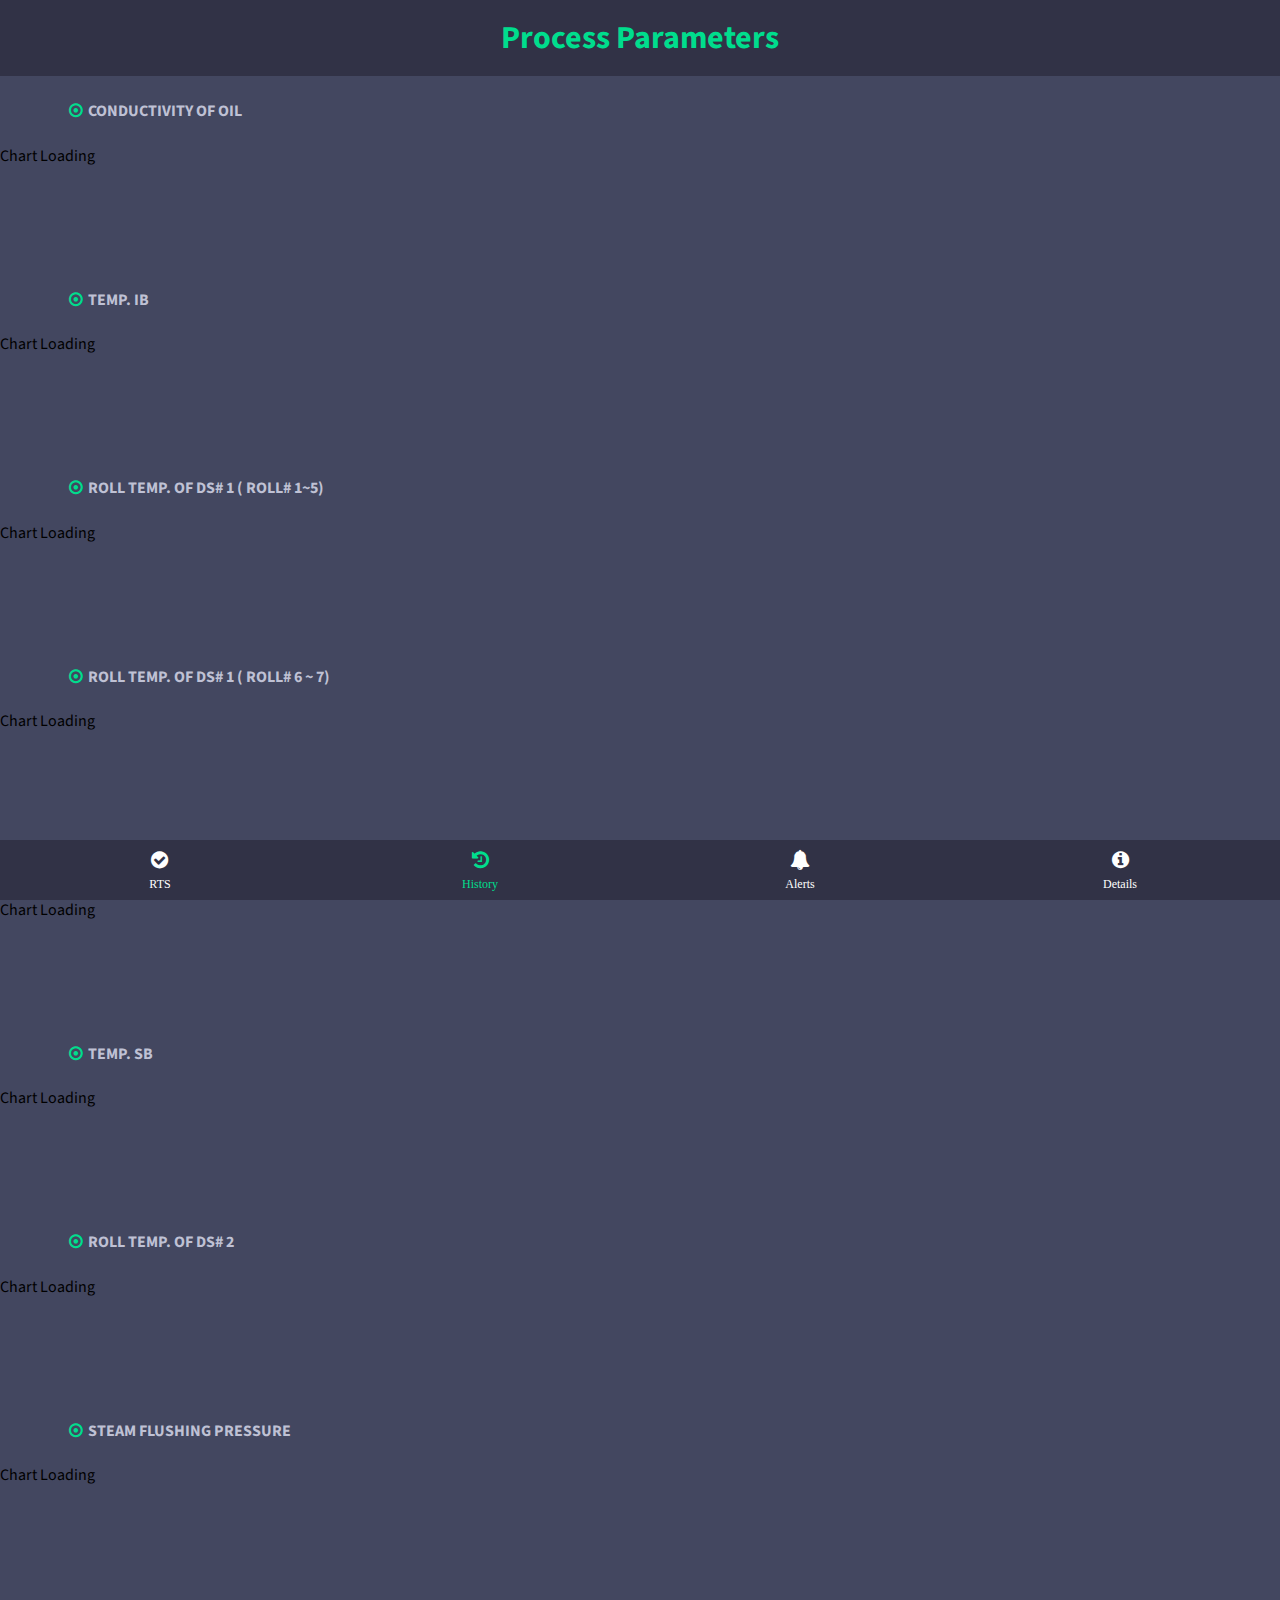
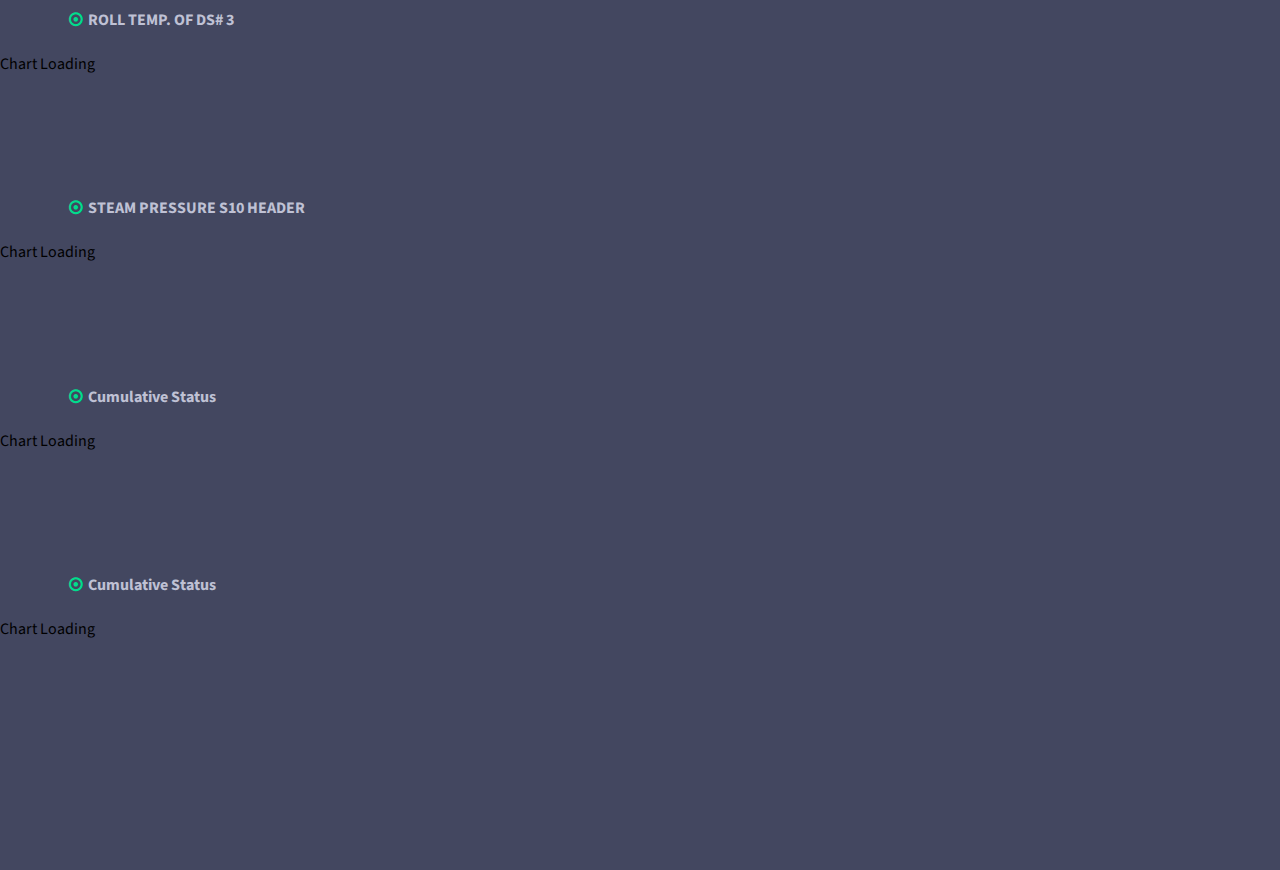
<file: hprocessparam.html>
<html>
<head>
<meta name="viewport" content="width=device-width, initial-scale=1.0">
<link rel="stylesheet" type="text/css" href="style2.css">
<link rel="stylesheet" type="text/css" href="https://maxcdn.bootstrapcdn.com/font-awesome/4.7.0/css/font-awesome.min.css">
<link href="https://fonts.googleapis.com/css?family=Source+Sans+Pro" rel="stylesheet">
<script type="text/javascript" src="http://static.fusioncharts.com/code/latest/fusioncharts.js"></script>
<script type="text/javascript" src="http://static.fusioncharts.com/code/latest/themes/fusioncharts.theme.fint.js?cacheBust=56"></script>
<script type="text/javascript">
  FusionCharts.ready(function(){
  	var c1 = "#000000";
    var fusioncharts = new FusionCharts({
    	"width": "100%",
        "height": "100%",
        containerBackgroundOpacity :'0',
    type: 'column2d',
    renderAt: 'chart-container',
    dataFormat: 'jsonurl',
    dataSource: 'test.json'
});
    fusioncharts.render();
});
   FusionCharts.ready(function(){
  	var c1 = "#000000";
    var fusioncharts = new FusionCharts({
    	"bgColor" : "#434760",
    	"width": "100%",
        "height": "100%",
        containerBackgroundOpacity :'0',

    type: 'column2d',
    renderAt: 'chart-container1',
    dataFormat: 'jsonurl',
    dataSource: 'test.json'
});
    fusioncharts.render();
});
   FusionCharts.ready(function(){
  	var c1 = "#000000";
    var fusioncharts = new FusionCharts({
    	"bgColor" : "#434760",
    	"width": "100%",
        "height": "100%",
        containerBackgroundOpacity :'0',

    type: 'column2d',
    renderAt: 'chart-container2',
    dataFormat: 'jsonurl',
    dataSource: 'test.json'
});
    fusioncharts.render();
});
   FusionCharts.ready(function(){
  	var c1 = "#000000";
    var fusioncharts = new FusionCharts({
    	"bgColor" : "#434760",
    	"width": "100%",
        "height": "100%",
        containerBackgroundOpacity :'0',

    type: 'column2d',
    renderAt: 'chart-container3',
    dataFormat: 'jsonurl',
    dataSource: 'test.json'
});
    fusioncharts.render();
});
   FusionCharts.ready(function(){
  	var c1 = "#000000";
    var fusioncharts = new FusionCharts({
    	"bgColor" : "#434760",
    	"width": "100%",
        "height": "100%",
        containerBackgroundOpacity :'0',

    type: 'column2d',
    renderAt: 'chart-container4',
    dataFormat: 'jsonurl',
    dataSource: 'test.json'
});
    fusioncharts.render();
});
   FusionCharts.ready(function(){
  	var c1 = "#000000";
    var fusioncharts = new FusionCharts({
    	"bgColor" : "#434760",
    	"width": "100%",
        "height": "100%",
        containerBackgroundOpacity :'0',

    type: 'column2d',
    renderAt: 'chart-container5',
    dataFormat: 'jsonurl',
    dataSource: 'test.json'
});
    fusioncharts.render();
});
   FusionCharts.ready(function(){
  	var c1 = "#000000";
    var fusioncharts = new FusionCharts({
    	"bgColor" : "#434760",
    	"width": "100%",
        "height": "100%",
        containerBackgroundOpacity :'0',

    type: 'column2d',
    renderAt: 'chart-container6',
    dataFormat: 'jsonurl',
    dataSource: 'test.json'
});
    fusioncharts.render();
});
   FusionCharts.ready(function(){
  	var c1 = "#000000";
    var fusioncharts = new FusionCharts({
    	"bgColor" : "#434760",
    	"width": "100%",
        "height": "100%",
        containerBackgroundOpacity :'0',

    type: 'column2d',
    renderAt: 'chart-container7',
    dataFormat: 'jsonurl',
    dataSource: 'test.json'
});
    fusioncharts.render();
});
   FusionCharts.ready(function(){
  	var c1 = "#000000";
    var fusioncharts = new FusionCharts({
    	"bgColor" : "#434760",
    	"width": "100%",
        "height": "100%",
        containerBackgroundOpacity :'0',

    type: 'column2d',
    renderAt: 'chart-container8',
    dataFormat: 'jsonurl',
    dataSource: 'test.json'
});
    fusioncharts.render();
});
   FusionCharts.ready(function(){
  	var c1 = "#000000";
    var fusioncharts = new FusionCharts({
    	"bgColor" : "#434760",
    	"width": "100%",
        "height": "100%",
        containerBackgroundOpacity :'0',

    type: 'column2d',
    renderAt: 'chart-container9',
    dataFormat: 'jsonurl',
    dataSource: 'test.json'
});
    fusioncharts.render();
});
   FusionCharts.ready(function(){
  	var c1 = "#000000";
    var fusioncharts = new FusionCharts({
    	"bgColor" : "#434760",
    	"width": "100%",
        "height": "100%",
        containerBackgroundOpacity :'0',

    type: 'column2d',
    renderAt: 'chart-container10',
    dataFormat: 'jsonurl',
    dataSource: 'test.json'
});
    fusioncharts.render();
});
   FusionCharts.ready(function(){
  	var c1 = "#000000";
    var fusioncharts = new FusionCharts({
    	"bgColor" : "#434760",
    	"width": "100%",
        "height": "100%",
        containerBackgroundOpacity :'0',

    type: 'column2d',
    renderAt: 'chart-container11',
    dataFormat: 'jsonurl',
    dataSource: 'test.json'
});
    fusioncharts.render();
});
</script>
</head>
<body>
	<div class="line-num">
	<h1>Process Parameters</h1>
</div>
<div class="g-head">
<h4><i class="fa fa-dot-circle-o" aria-hidden="true"></i>CONDUCTIVITY OF OIL</h4>
</div>
<div id="chart-container" style="width: 100%; height: 120px;">Chart Loading</div>

<div class="g-head">
<h4><i class="fa fa-dot-circle-o" aria-hidden="true"></i>TEMP. IB</h4>
</div>
<div id="chart-container1" style="width: 100%; height: 120px;">Chart Loading</div>

<div class="g-head">
<h4><i class="fa fa-dot-circle-o" aria-hidden="true"></i>ROLL TEMP. OF DS# 1 ( ROLL# 1~5)</h4>
</div>
<div id="chart-container2" style="width: 100%; height: 120px;">Chart Loading</div>

<div class="g-head">
<h4><i class="fa fa-dot-circle-o" aria-hidden="true"></i>ROLL TEMP. OF DS# 1 ( ROLL# 6 ~ 7)</h4>
</div>
<div id="chart-container3" style="width: 100%; height: 120px;">Chart Loading</div>

<div class="g-head">
<h4><i class="fa fa-dot-circle-o" aria-hidden="true"></i>CONDUCTIVITY OF OIL</h4>
</div>
<div id="chart-container4" style="width: 100%; height: 120px;">Chart Loading</div>

<div class="g-head">
<h4><i class="fa fa-dot-circle-o" aria-hidden="true"></i>TEMP. SB</h4>
</div>
<div id="chart-container5" style="width: 100%; height: 120px;">Chart Loading</div>

<div class="g-head">
<h4><i class="fa fa-dot-circle-o" aria-hidden="true"></i>ROLL TEMP. OF DS# 2</h4>
</div>
<div id="chart-container6" style="width: 100%; height: 120px;">Chart Loading</div>

<div class="g-head">
<h4><i class="fa fa-dot-circle-o" aria-hidden="true"></i>STEAM FLUSHING PRESSURE</h4>
</div>
<div id="chart-container7" style="width: 100%; height: 120px;">Chart Loading</div>

<div class="g-head">
<h4><i class="fa fa-dot-circle-o" aria-hidden="true"></i>ROLL TEMP. OF DS# 3</h4>
</div>
<div id="chart-container8" style="width: 100%; height: 120px;">Chart Loading</div>

<div class="g-head">
<h4><i class="fa fa-dot-circle-o" aria-hidden="true"></i>STEAM PRESSURE S10 HEADER</h4>
</div>
<div id="chart-container9" style="width: 100%; height: 120px;">Chart Loading</div>

<div class="g-head">
<h4><i class="fa fa-dot-circle-o" aria-hidden="true"></i>Cumulative Status</h4>
</div>
<div id="chart-container10" style="width: 100%; height: 120px;">Chart Loading</div>

<div class="g-head">
<h4><i class="fa fa-dot-circle-o" aria-hidden="true"></i>Cumulative Status</h4>
</div>
<div id="chart-container11" style="width: 100%; height: 120px;">Chart Loading</div><br><br><br><br><br><br>



    <div class="icon-bar" style="position: fixed;">
  <a  href="index.html"><i class="fa fa-check-circle" aria-hidden="true"><p>RTS</p></i></a> 
  <a class="active" href="history.html"><i class="fa fa-history" aria-hidden="true"><p>History</p></i></a> 
  <a href="alerts.html"><i class="fa fa-bell" aria-hidden="true"><p>Alerts</p></i></a> 
  <a href="details.html"><i class="fa fa-info-circle" aria-hidden="true"><p>Details</p></i></a>
</div>
</body>
</html>
</file>
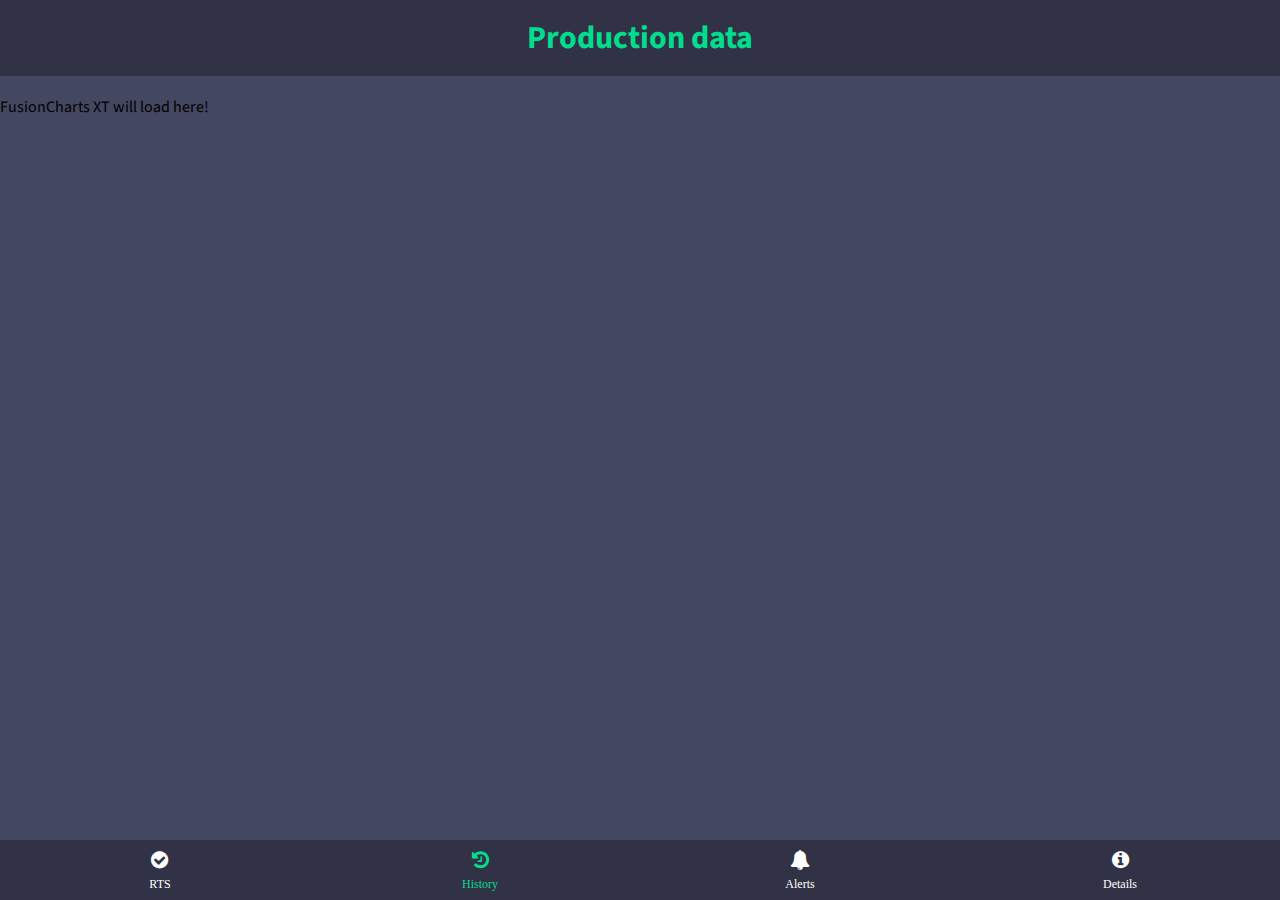
<file: hprod-data.html>
<html>
<head>
<meta name="viewport" content="width=device-width, initial-scale=1.0">
<link rel="stylesheet" type="text/css" href="style2.css">
<link rel="stylesheet" type="text/css" href="https://maxcdn.bootstrapcdn.com/font-awesome/4.7.0/css/font-awesome.min.css">
<link href="https://fonts.googleapis.com/css?family=Source+Sans+Pro" rel="stylesheet">
<script type="text/javascript" src="http://static.fusioncharts.com/code/latest/fusioncharts.js"></script>
<script type="text/javascript" src="http://static.fusioncharts.com/code/latest/themes/fusioncharts.theme.fint.js?cacheBust=56"></script>
<script type="text/javascript">
  FusionCharts.ready(function(){
    var fusioncharts = new FusionCharts({
    type: 'mscolumn2d',
    renderAt: 'chart-container',
    "width": "100%",
    "height": "100%",
    containerBackgroundOpacity :'0',
    dataFormat: 'json',
    dataSource: {
        "chart": {
            "plotFillAlpha": "80",
            "containerBackgroundOpacity" : 0,
            "canvasBgColor" : "#434760",
            "bgColor": "#434760",
            "paletteColors": "#0075c2,#1aaf5d",
            "hoverColor" : "#000",
            "baseFontColor": "#8a8a8a",
            "baseFont": "Helvetica Neue,Arial",
            "showBorder": "0",
            "showShadow": "0",
            "canvasBorderAlpha": "0",
            "divlineAlpha": "100",
            "divlineColor": "#999999",
            "divlineThickness": "0",
            "divLineIsDashed": "1",
            "divLineDashLen": "1",
            "divLineGapLen": "1",
            "usePlotGradientColor": "0",
            "showplotborder": "0",
            "valueFontColor": "#ffffff",
            "placeValuesInside": "1",
            "showHoverEffect": "1",
            "rotateValues": "1",
            "showXAxisLine": "1",
            "xAxisLineThickness": "1",
            "xAxisLineColor": "#999999",
            "showAlternateHGridColor": "0",
            "legendBgAlpha": "0",
            "legendBorderAlpha": "0",
            "legendShadow": "0",
            "valueFontSize" : "14",
            "legendItemFontSize": "12",
            "legendItemFontColor": "#ffffff"
        },
        "categories": [{
            "category": [{
                "label": "Net Weight"
            }, {
                "label": "Gross Weight"
            }, {
                "label": "Tare Weight"
            }, {
                "label": "Quantity"
            }]
        }],
        "dataset": [{
            "seriesname": "Yesterday",
            "data": [{
                "value": "640"
            }, {
                "value": "620"
            }, {
                "value": "145"
            }, {
                "value": "750"
            }]
        }, {
            "seriesname": "Today",
            "data": [{
                "value": "660"
            }, {
                "value": "680"
            }, {
                "value": "176"
            }, {
                "value": "890"
            }]
        }]
    }
}
);
    fusioncharts.render();
});
</script>
</head>
<body>
<div class="line-num">
	<h1>Production data</h1>
</div>
  <div id="chart-container" style="width: 100%; height: 320px;">FusionCharts XT will load here!</div>
  <div class="icon-bar" style="position: fixed;">
  <a href="index.html"><i class="fa fa-check-circle" aria-hidden="true"><p>RTS</p></i></a> 
  <a class="active" href="history.html"><i class="fa fa-history" aria-hidden="true"><p>History</p></i></a> 
  <a href="alerts.html"><i class="fa fa-bell" aria-hidden="true"><p>Alerts</p></i></a> 
  <a href="details.html"><i class="fa fa-info-circle" aria-hidden="true"><p>Details</p></i></a>
</div>
</body>
</html>
</file>
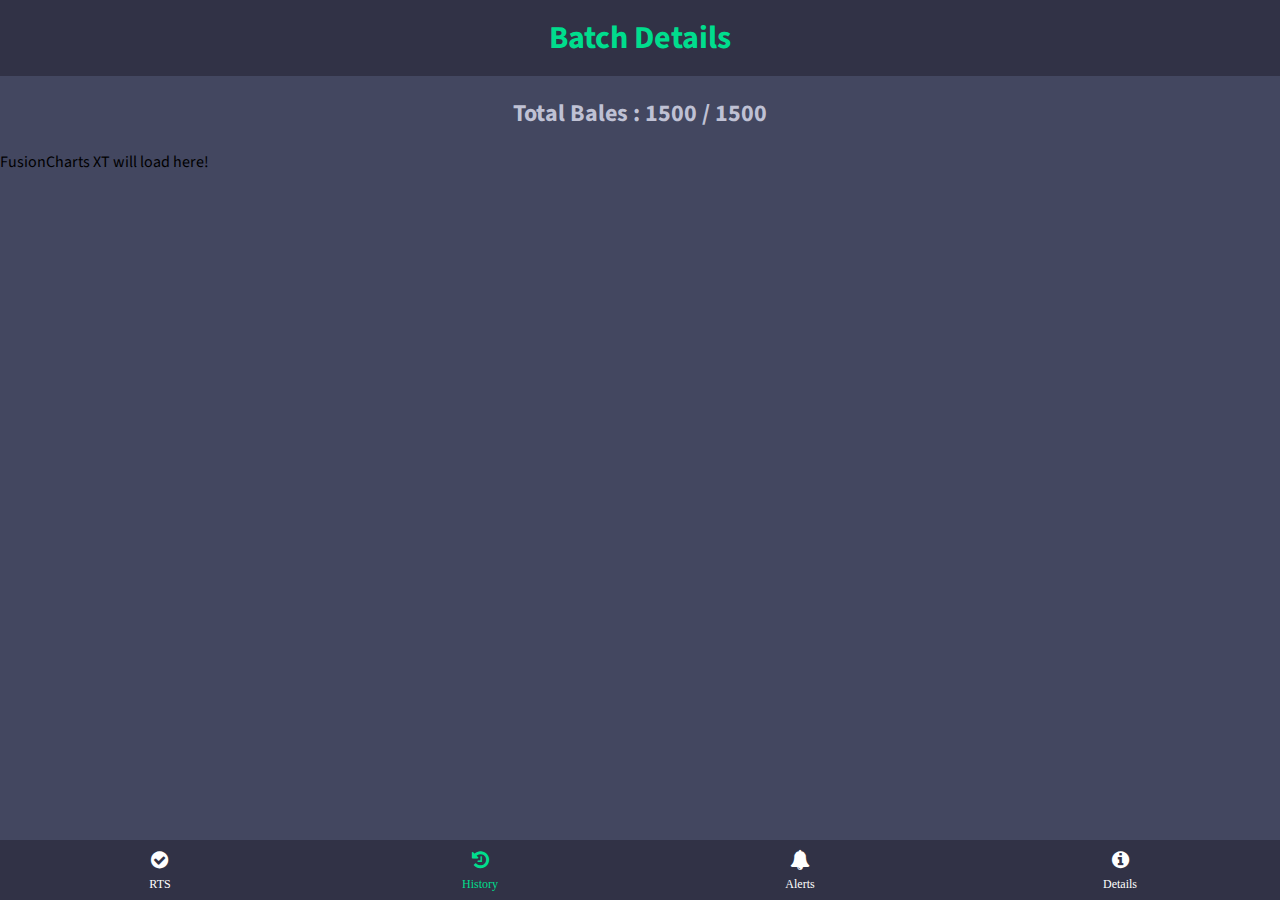
<file: hviewbatch.html>
<html>
<head>
<meta name="viewport" content="width=device-width, initial-scale=1.0">
<link rel="stylesheet" type="text/css" href="style2.css">
<link rel="stylesheet" type="text/css" href="https://maxcdn.bootstrapcdn.com/font-awesome/4.7.0/css/font-awesome.min.css">
<link href="https://fonts.googleapis.com/css?family=Source+Sans+Pro" rel="stylesheet">
<script type="text/javascript" src="http://static.fusioncharts.com/code/latest/fusioncharts.js"></script>
<script type="text/javascript" src="http://static.fusioncharts.com/code/latest/themes/fusioncharts.theme.fint.js?cacheBust=56"></script>
<script type="text/javascript">
  FusionCharts.ready(function(){
    var fusioncharts = new FusionCharts({
    "width": "100%",
    "height": "100%",
    containerBackgroundOpacity :'0',
    type: 'doughnut2d',
    renderAt: 'chart-container',

    dataFormat: 'json',
    dataSource: {
        "chart": {
        	"valueFontSize" : 12,
        	"containerBackgroundOpacity" : 0,
            "baseFontColor" : "#fff",
            "valueFontBold" : 1,
            "bgColor": "#434760",
            "showCanvasBorder" : 0,
            "canvasBgColor" : "#434760",
            "startingAngle": "310",
            "decimals": "5",
            "useDataPlotColorForLabels": "1",
            "theme": "fint"
        },
        "data": [{
            "label": "Grade A",
            "value": "1200"
        }, {
            "label": "Grade B",
            "value": "225"
        }, {
            "label": "Grade C",
            "value": "75"
        }]
    }
}
);
        fusioncharts.render();
});
</script>
</head>
<body>
<div class="line-num">
	<h1>Batch Details</h1>
</div>
<h2 style="text-align: center; color: #bfc1d4;">Total Bales : 1500 / 1500</h2>
  <div id="chart-container" style="width: 100%; height: 280px;">FusionCharts XT will load here!</div>
  <div class="icon-bar" style="position: fixed;">
  <a  href="index.html"><i class="fa fa-check-circle" aria-hidden="true"><p>RTS</p></i></a> 
  <a class="active" href="history.html"><i class="fa fa-history" aria-hidden="true"><p>History</p></i></a> 
  <a href="alerts.html"><i class="fa fa-bell" aria-hidden="true"><p>Alerts</p></i></a> 
  <a href="details.html"><i class="fa fa-info-circle" aria-hidden="true"><p>Details</p></i></a>
</div>
</body>
</html>
</file>
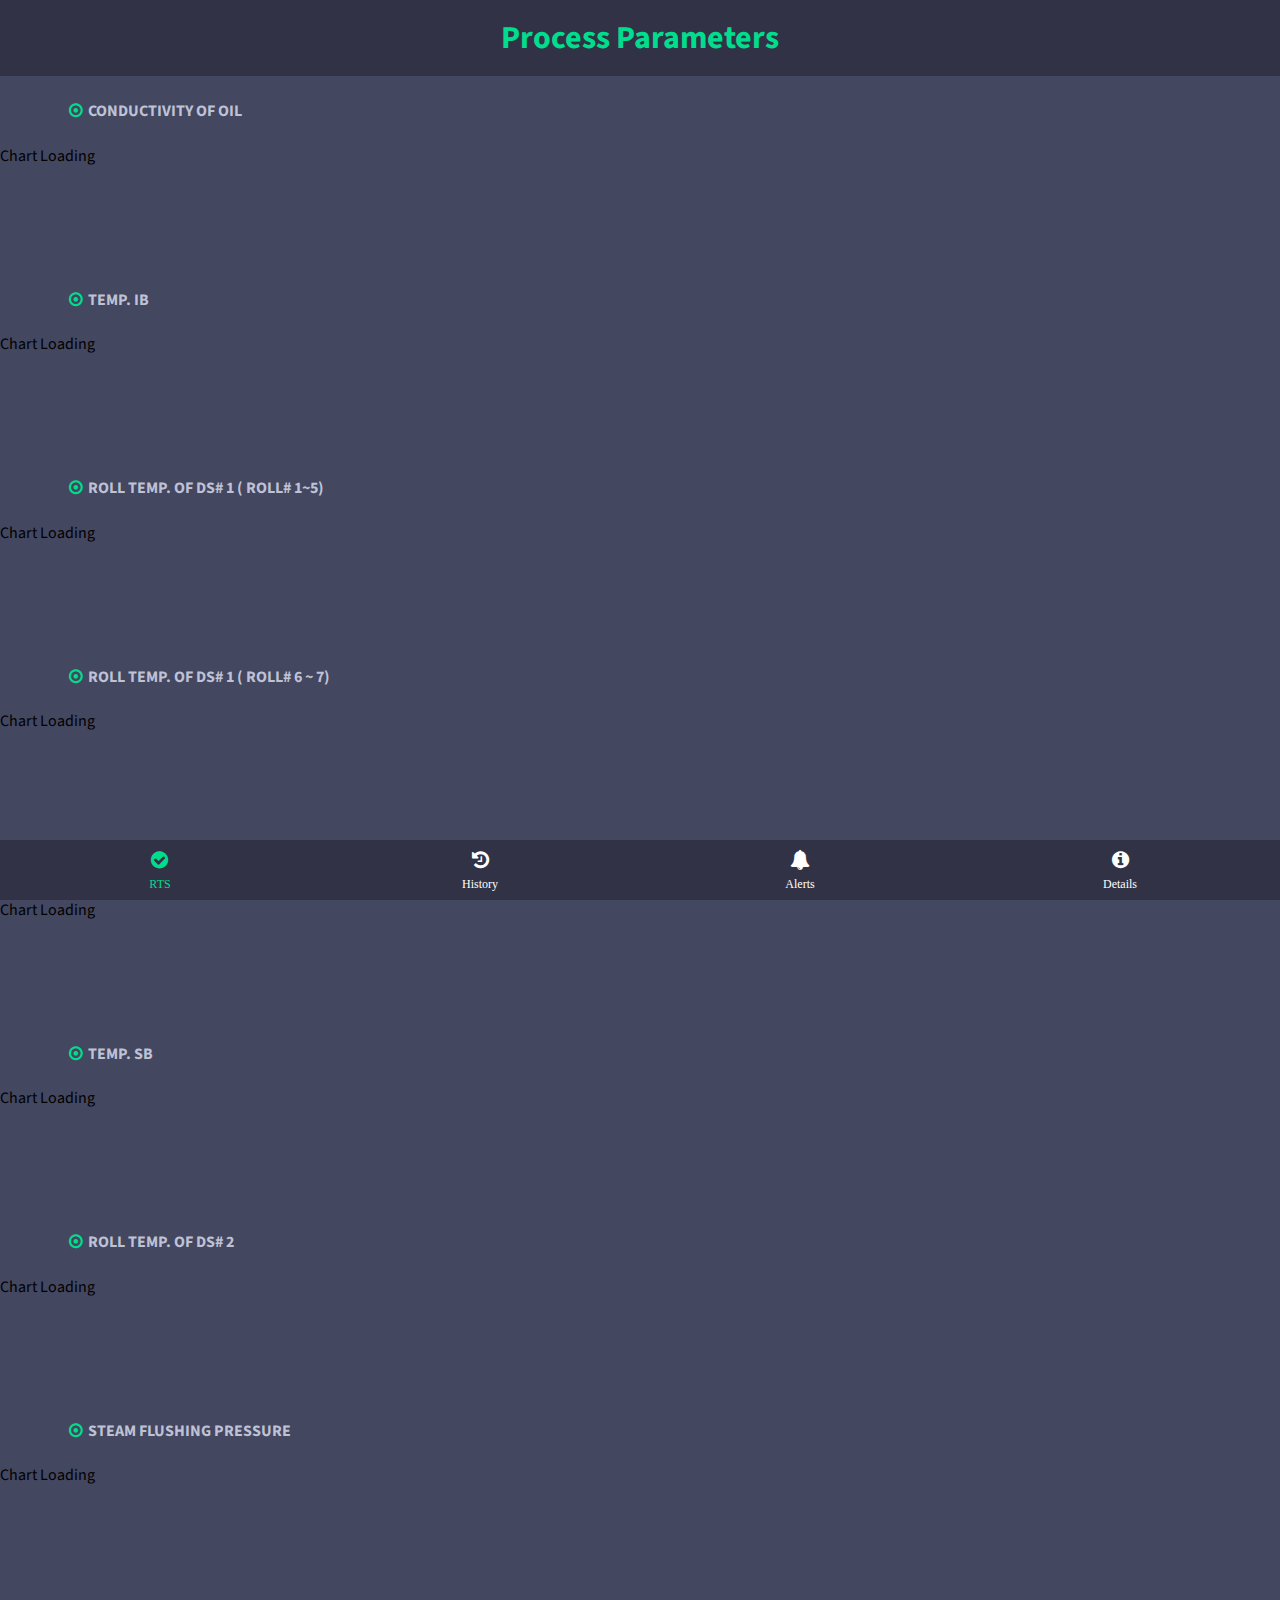
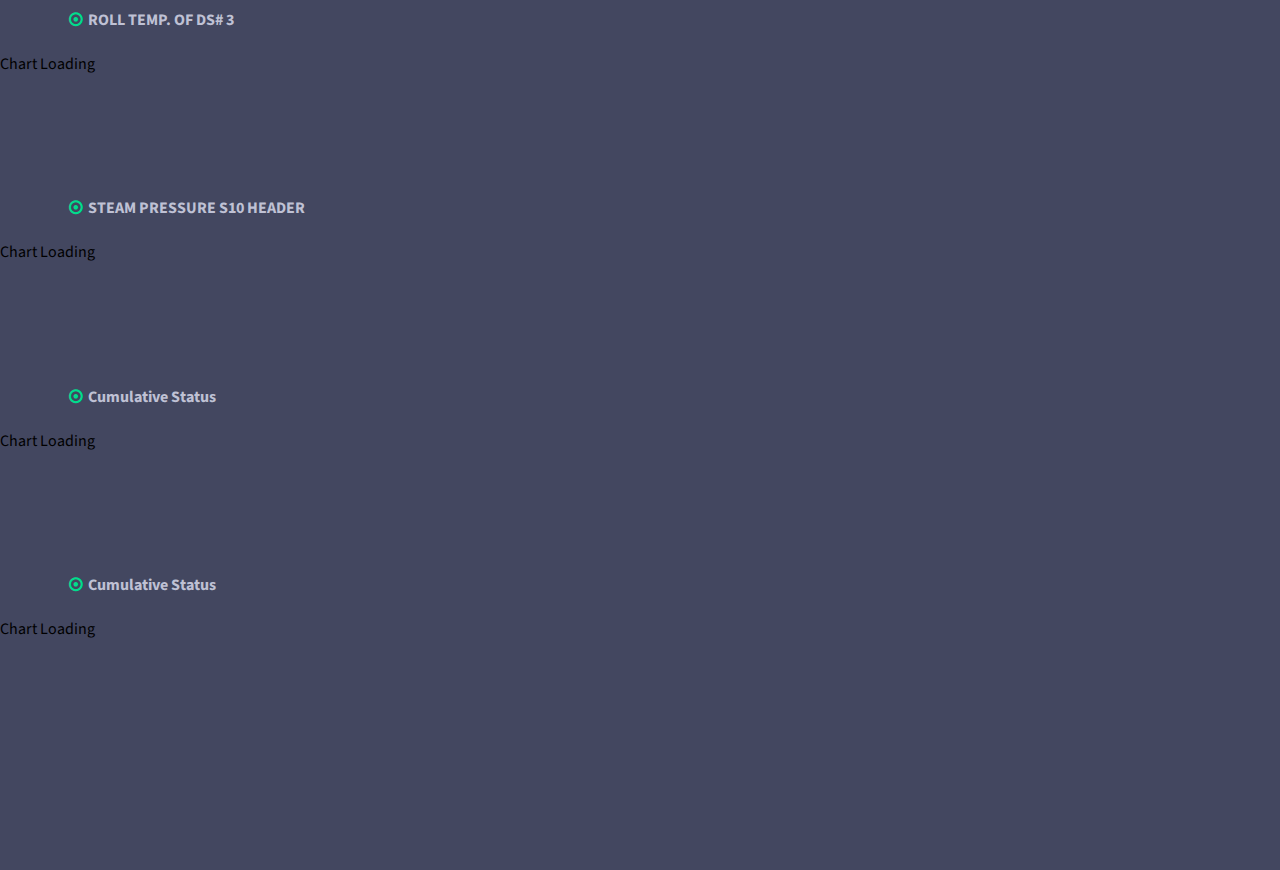
<file: processparam.html>
<html>
<head>
<meta name="viewport" content="width=device-width, initial-scale=1.0">
<link rel="stylesheet" type="text/css" href="style2.css">
<link rel="stylesheet" type="text/css" href="https://maxcdn.bootstrapcdn.com/font-awesome/4.7.0/css/font-awesome.min.css">
<link href="https://fonts.googleapis.com/css?family=Source+Sans+Pro" rel="stylesheet">
<script type="text/javascript" src="http://static.fusioncharts.com/code/latest/fusioncharts.js"></script>
<script type="text/javascript" src="http://static.fusioncharts.com/code/latest/themes/fusioncharts.theme.fint.js?cacheBust=56"></script>
<script type="text/javascript">
  FusionCharts.ready(function(){
  	var c1 = "#000000";
    var fusioncharts = new FusionCharts({
    	"width": "100%",
        "height": "100%",
        containerBackgroundOpacity :'0',
    type: 'column2d',
    renderAt: 'chart-container',
    dataFormat: 'jsonurl',
    dataSource: 'test.json'
});
    fusioncharts.render();
});
   FusionCharts.ready(function(){
  	var c1 = "#000000";
    var fusioncharts = new FusionCharts({
    	"bgColor" : "#434760",
    	"width": "100%",
        "height": "100%",
        containerBackgroundOpacity :'0',

    type: 'column2d',
    renderAt: 'chart-container1',
    dataFormat: 'jsonurl',
    dataSource: 'test.json'
});
    fusioncharts.render();
});
   FusionCharts.ready(function(){
  	var c1 = "#000000";
    var fusioncharts = new FusionCharts({
    	"bgColor" : "#434760",
    	"width": "100%",
        "height": "100%",
        containerBackgroundOpacity :'0',

    type: 'column2d',
    renderAt: 'chart-container2',
    dataFormat: 'jsonurl',
    dataSource: 'test.json'
});
    fusioncharts.render();
});
   FusionCharts.ready(function(){
  	var c1 = "#000000";
    var fusioncharts = new FusionCharts({
    	"bgColor" : "#434760",
    	"width": "100%",
        "height": "100%",
        containerBackgroundOpacity :'0',

    type: 'column2d',
    renderAt: 'chart-container3',
    dataFormat: 'jsonurl',
    dataSource: 'test.json'
});
    fusioncharts.render();
});
   FusionCharts.ready(function(){
  	var c1 = "#000000";
    var fusioncharts = new FusionCharts({
    	"bgColor" : "#434760",
    	"width": "100%",
        "height": "100%",
        containerBackgroundOpacity :'0',

    type: 'column2d',
    renderAt: 'chart-container4',
    dataFormat: 'jsonurl',
    dataSource: 'test.json'
});
    fusioncharts.render();
});
   FusionCharts.ready(function(){
  	var c1 = "#000000";
    var fusioncharts = new FusionCharts({
    	"bgColor" : "#434760",
    	"width": "100%",
        "height": "100%",
        containerBackgroundOpacity :'0',

    type: 'column2d',
    renderAt: 'chart-container5',
    dataFormat: 'jsonurl',
    dataSource: 'test.json'
});
    fusioncharts.render();
});
   FusionCharts.ready(function(){
  	var c1 = "#000000";
    var fusioncharts = new FusionCharts({
    	"bgColor" : "#434760",
    	"width": "100%",
        "height": "100%",
        containerBackgroundOpacity :'0',

    type: 'column2d',
    renderAt: 'chart-container6',
    dataFormat: 'jsonurl',
    dataSource: 'test.json'
});
    fusioncharts.render();
});
   FusionCharts.ready(function(){
  	var c1 = "#000000";
    var fusioncharts = new FusionCharts({
    	"bgColor" : "#434760",
    	"width": "100%",
        "height": "100%",
        containerBackgroundOpacity :'0',

    type: 'column2d',
    renderAt: 'chart-container7',
    dataFormat: 'jsonurl',
    dataSource: 'test.json'
});
    fusioncharts.render();
});
   FusionCharts.ready(function(){
  	var c1 = "#000000";
    var fusioncharts = new FusionCharts({
    	"bgColor" : "#434760",
    	"width": "100%",
        "height": "100%",
        containerBackgroundOpacity :'0',

    type: 'column2d',
    renderAt: 'chart-container8',
    dataFormat: 'jsonurl',
    dataSource: 'test.json'
});
    fusioncharts.render();
});
   FusionCharts.ready(function(){
  	var c1 = "#000000";
    var fusioncharts = new FusionCharts({
    	"bgColor" : "#434760",
    	"width": "100%",
        "height": "100%",
        containerBackgroundOpacity :'0',

    type: 'column2d',
    renderAt: 'chart-container9',
    dataFormat: 'jsonurl',
    dataSource: 'test.json'
});
    fusioncharts.render();
});
   FusionCharts.ready(function(){
  	var c1 = "#000000";
    var fusioncharts = new FusionCharts({
    	"bgColor" : "#434760",
    	"width": "100%",
        "height": "100%",
        containerBackgroundOpacity :'0',

    type: 'column2d',
    renderAt: 'chart-container10',
    dataFormat: 'jsonurl',
    dataSource: 'test.json'
});
    fusioncharts.render();
});
   FusionCharts.ready(function(){
  	var c1 = "#000000";
    var fusioncharts = new FusionCharts({
    	"bgColor" : "#434760",
    	"width": "100%",
        "height": "100%",
        containerBackgroundOpacity :'0',

    type: 'column2d',
    renderAt: 'chart-container11',
    dataFormat: 'jsonurl',
    dataSource: 'test.json'
});
    fusioncharts.render();
});
</script>
</head>
<body>
	<div class="line-num">
	<h1>Process Parameters</h1>
</div>
<div class="g-head">
<h4><i class="fa fa-dot-circle-o" aria-hidden="true"></i>CONDUCTIVITY OF OIL</h4>
</div>
<div id="chart-container" style="width: 100%; height: 120px;">Chart Loading</div>

<div class="g-head">
<h4><i class="fa fa-dot-circle-o" aria-hidden="true"></i>TEMP. IB</h4>
</div>
<div id="chart-container1" style="width: 100%; height: 120px;">Chart Loading</div>

<div class="g-head">
<h4><i class="fa fa-dot-circle-o" aria-hidden="true"></i>ROLL TEMP. OF DS# 1 ( ROLL# 1~5)</h4>
</div>
<div id="chart-container2" style="width: 100%; height: 120px;">Chart Loading</div>

<div class="g-head">
<h4><i class="fa fa-dot-circle-o" aria-hidden="true"></i>ROLL TEMP. OF DS# 1 ( ROLL# 6 ~ 7)</h4>
</div>
<div id="chart-container3" style="width: 100%; height: 120px;">Chart Loading</div>

<div class="g-head">
<h4><i class="fa fa-dot-circle-o" aria-hidden="true"></i>CONDUCTIVITY OF OIL</h4>
</div>
<div id="chart-container4" style="width: 100%; height: 120px;">Chart Loading</div>

<div class="g-head">
<h4><i class="fa fa-dot-circle-o" aria-hidden="true"></i>TEMP. SB</h4>
</div>
<div id="chart-container5" style="width: 100%; height: 120px;">Chart Loading</div>

<div class="g-head">
<h4><i class="fa fa-dot-circle-o" aria-hidden="true"></i>ROLL TEMP. OF DS# 2</h4>
</div>
<div id="chart-container6" style="width: 100%; height: 120px;">Chart Loading</div>

<div class="g-head">
<h4><i class="fa fa-dot-circle-o" aria-hidden="true"></i>STEAM FLUSHING PRESSURE</h4>
</div>
<div id="chart-container7" style="width: 100%; height: 120px;">Chart Loading</div>

<div class="g-head">
<h4><i class="fa fa-dot-circle-o" aria-hidden="true"></i>ROLL TEMP. OF DS# 3</h4>
</div>
<div id="chart-container8" style="width: 100%; height: 120px;">Chart Loading</div>

<div class="g-head">
<h4><i class="fa fa-dot-circle-o" aria-hidden="true"></i>STEAM PRESSURE S10 HEADER</h4>
</div>
<div id="chart-container9" style="width: 100%; height: 120px;">Chart Loading</div>

<div class="g-head">
<h4><i class="fa fa-dot-circle-o" aria-hidden="true"></i>Cumulative Status</h4>
</div>
<div id="chart-container10" style="width: 100%; height: 120px;">Chart Loading</div>

<div class="g-head">
<h4><i class="fa fa-dot-circle-o" aria-hidden="true"></i>Cumulative Status</h4>
</div>
<div id="chart-container11" style="width: 100%; height: 120px;">Chart Loading</div><br><br><br><br><br><br>



    <div class="icon-bar" style="position: fixed;">
  <a class="active" href="index.html"><i class="fa fa-check-circle" aria-hidden="true"><p>RTS</p></i></a> 
  <a href="history.html"><i class="fa fa-history" aria-hidden="true"><p>History</p></i></a> 
  <a href="alerts.html"><i class="fa fa-bell" aria-hidden="true"><p>Alerts</p></i></a> 
  <a href="details.html"><i class="fa fa-info-circle" aria-hidden="true"><p>Details</p></i></a>
</div>
</body>
</html>
</file>
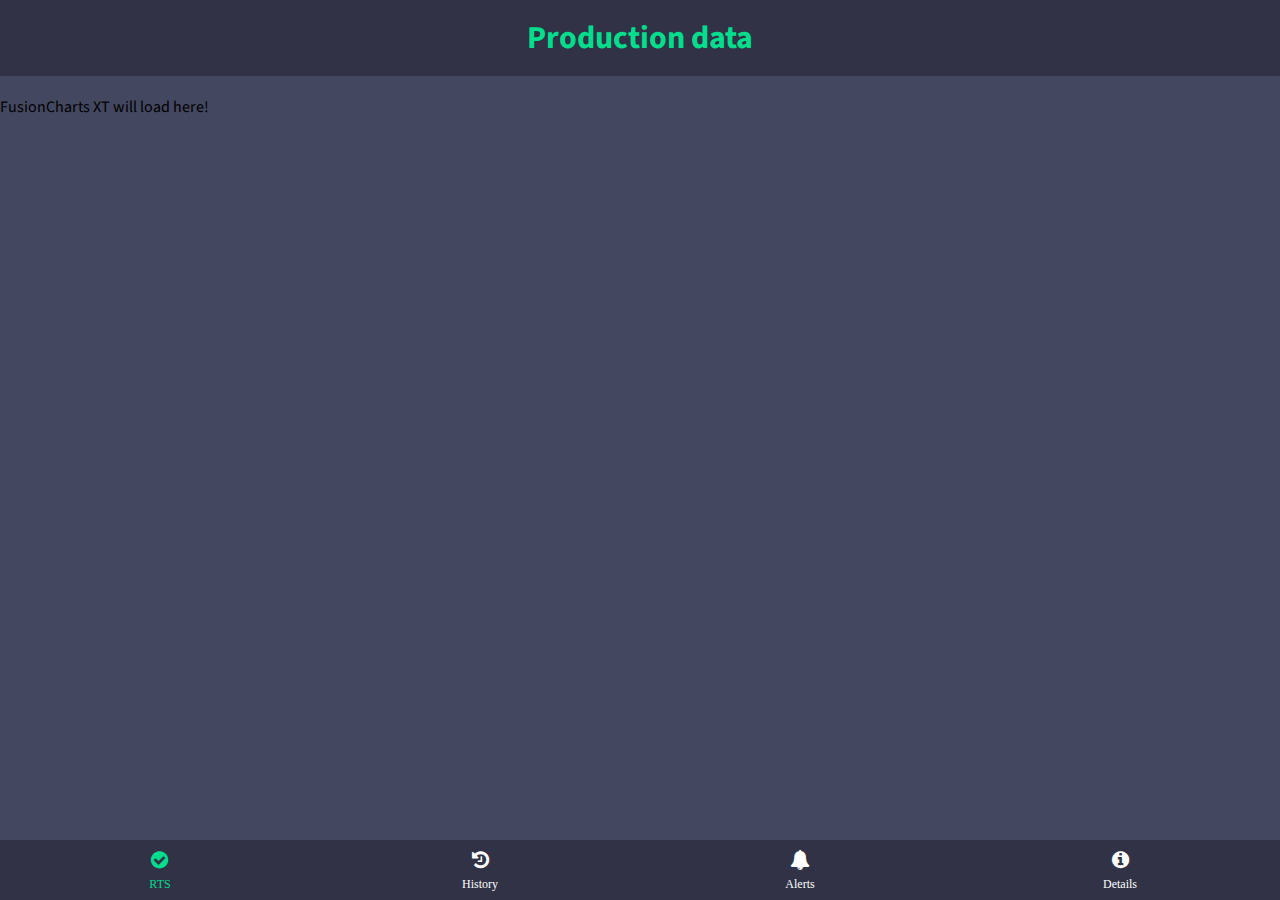
<file: prod-data.html>
<html>
<head>
<meta name="viewport" content="width=device-width, initial-scale=1.0">
<link rel="stylesheet" type="text/css" href="style2.css">
<link rel="stylesheet" type="text/css" href="https://maxcdn.bootstrapcdn.com/font-awesome/4.7.0/css/font-awesome.min.css">
<link href="https://fonts.googleapis.com/css?family=Source+Sans+Pro" rel="stylesheet">
<script type="text/javascript" src="http://static.fusioncharts.com/code/latest/fusioncharts.js"></script>
<script type="text/javascript" src="http://static.fusioncharts.com/code/latest/themes/fusioncharts.theme.fint.js?cacheBust=56"></script>
<script type="text/javascript">
  FusionCharts.ready(function(){
    var fusioncharts = new FusionCharts({
    type: 'mscolumn2d',
    renderAt: 'chart-container',
    "width": "100%",
    "height": "100%",
    containerBackgroundOpacity :'0',
    dataFormat: 'json',
    dataSource: {
        "chart": {
            "plotFillAlpha": "80",
            "containerBackgroundOpacity" : 0,
            "canvasBgColor" : "#434760",
            "bgColor": "#434760",
            "paletteColors": "#0075c2,#1aaf5d",
            "hoverColor" : "#000",
            "baseFontColor": "#8a8a8a",
            "baseFont": "Helvetica Neue,Arial",
            "showBorder": "0",
            "showShadow": "0",
            "canvasBorderAlpha": "0",
            "divlineAlpha": "100",
            "divlineColor": "#999999",
            "divlineThickness": "0",
            "divLineIsDashed": "1",
            "divLineDashLen": "1",
            "divLineGapLen": "1",
            "usePlotGradientColor": "0",
            "showplotborder": "0",
            "valueFontColor": "#ffffff",
            "placeValuesInside": "1",
            "showHoverEffect": "1",
            "rotateValues": "1",
            "showXAxisLine": "1",
            "xAxisLineThickness": "1",
            "xAxisLineColor": "#999999",
            "showAlternateHGridColor": "0",
            "legendBgAlpha": "0",
            "legendBorderAlpha": "0",
            "legendShadow": "0",
            "valueFontSize" : "14",
            "legendItemFontSize": "12",
            "legendItemFontColor": "#ffffff"
        },
        "categories": [{
            "category": [{
                "label": "Net Weight"
            }, {
                "label": "Gross Weight"
            }, {
                "label": "Tare Weight"
            }, {
                "label": "Quantity"
            }]
        }],
        "dataset": [{
            "seriesname": "Yesterday",
            "data": [{
                "value": "640"
            }, {
                "value": "620"
            }, {
                "value": "145"
            }, {
                "value": "750"
            }]
        }, {
            "seriesname": "Today",
            "data": [{
                "value": "660"
            }, {
                "value": "680"
            }, {
                "value": "176"
            }, {
                "value": "890"
            }]
        }]
    }
}
);
    fusioncharts.render();
});
</script>
</head>
<body>
<div class="line-num">
	<h1>Production data</h1>
</div>
  <div id="chart-container" style="width: 100%; height: 320px;">FusionCharts XT will load here!</div>
  <div class="icon-bar" style="position: fixed;">
  <a class="active" href="index.html"><i class="fa fa-check-circle" aria-hidden="true"><p>RTS</p></i></a> 
  <a href="history.html"><i class="fa fa-history" aria-hidden="true"><p>History</p></i></a> 
  <a href="alerts.html"><i class="fa fa-bell" aria-hidden="true"><p>Alerts</p></i></a> 
  <a href="details.html"><i class="fa fa-info-circle" aria-hidden="true"><p>Details</p></i></a>
</div>
</body>
</html>
</file>
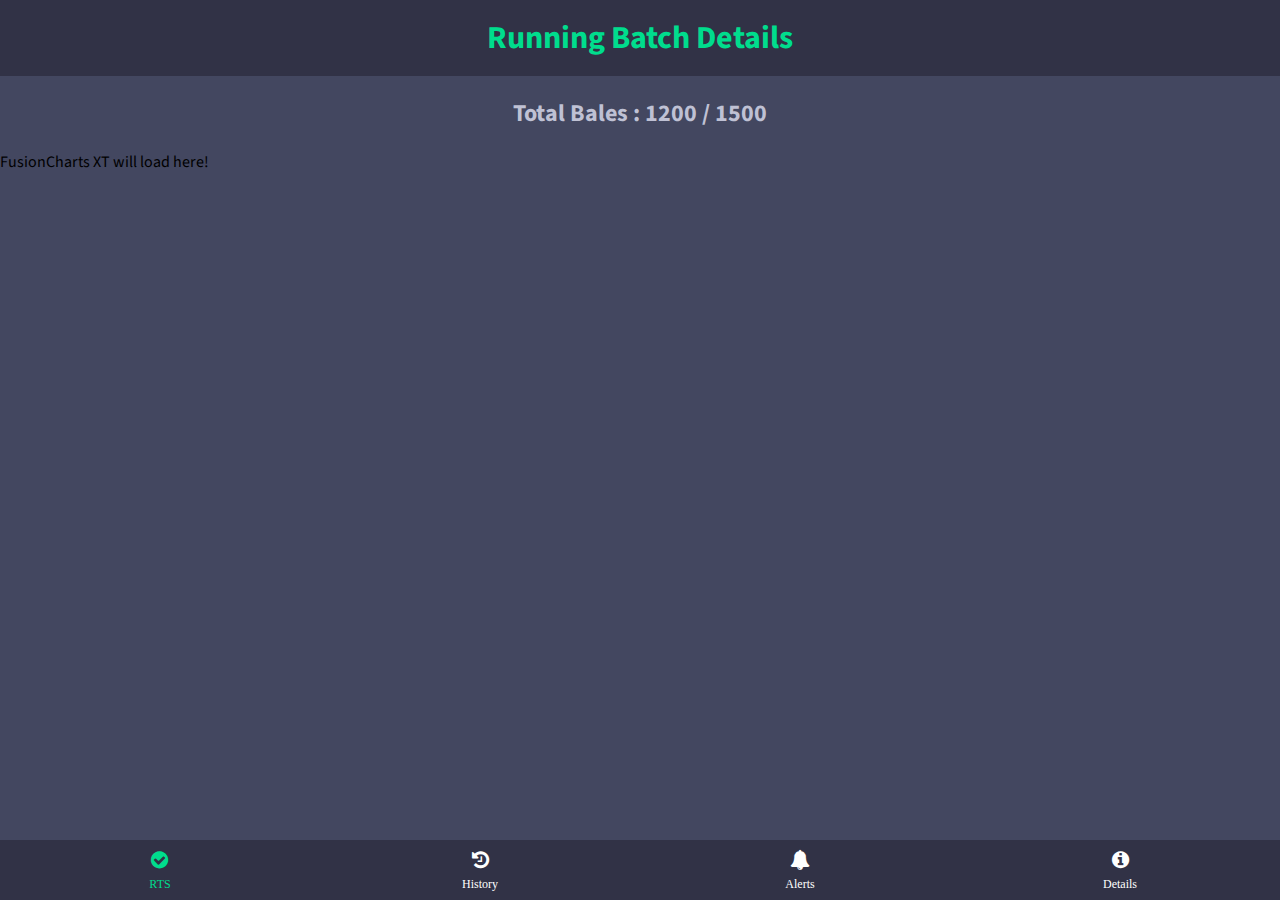
<file: viewbatch.html>
<html>
<head>
<meta name="viewport" content="width=device-width, initial-scale=1.0">
<link rel="stylesheet" type="text/css" href="style2.css">
<link rel="stylesheet" type="text/css" href="https://maxcdn.bootstrapcdn.com/font-awesome/4.7.0/css/font-awesome.min.css">
<link href="https://fonts.googleapis.com/css?family=Source+Sans+Pro" rel="stylesheet">
<script type="text/javascript" src="http://static.fusioncharts.com/code/latest/fusioncharts.js"></script>
<script type="text/javascript" src="http://static.fusioncharts.com/code/latest/themes/fusioncharts.theme.fint.js?cacheBust=56"></script>
<script type="text/javascript">
  FusionCharts.ready(function(){
    var fusioncharts = new FusionCharts({
    "width": "100%",
    "height": "100%",
    containerBackgroundOpacity :'0',
    type: 'doughnut2d',
    renderAt: 'chart-container',

    dataFormat: 'json',
    dataSource: {
        "chart": {
        	"valueFontSize" : 12,
        	"containerBackgroundOpacity" : 0,
            "baseFontColor" : "#fff",
            "valueFontBold" : 1,
            "bgColor": "#434760",
            "showCanvasBorder" : 0,
            "canvasBgColor" : "#434760",
            "startingAngle": "310",
            "decimals": "5",
            "useDataPlotColorForLabels": "1",
            "theme": "fint"
        },
        "data": [{
            "label": "Grade A",
            "value": "1080"
        }, {
            "label": "Grade B",
            "value": "96"
        }, {
            "label": "Grade C",
            "value": "24"
        }]
    }
}
);
        fusioncharts.render();
});
</script>
</head>
<body>
<div class="line-num">
	<h1>Running Batch Details</h1>
</div>
<h2 style="text-align: center; color: #bfc1d4;">Total Bales : 1200 / 1500</h2>
  <div id="chart-container" style="width: 100%; height: 280px;">FusionCharts XT will load here!</div>
  <div class="icon-bar" style="position: fixed;">
  <a class="active" href="index.html"><i class="fa fa-check-circle" aria-hidden="true"><p>RTS</p></i></a> 
  <a href="history.html"><i class="fa fa-history" aria-hidden="true"><p>History</p></i></a> 
  <a href="alerts.html"><i class="fa fa-bell" aria-hidden="true"><p>Alerts</p></i></a> 
  <a href="details.html"><i class="fa fa-info-circle" aria-hidden="true"><p>Details</p></i></a>
</div>
</body>
</html>
</file>
<file: style2.css>
body{
	background-color: #434760;
	margin: 0;
	font-family: 'Source Sans Pro', sans-serif;
}
.line-num{
	background-color: #313246;
	text-align: center;
	padding: 15px;
	margin-bottom: 20px;
}

.line-num h1{
	margin:0;
	color: #00dd8d;
}
#chart-container{
	background-color: #434760;

}

.icon-bar {
    width: 100%;
    overflow: auto;
    background-color: #313246;
    display: block;
    bottom: 0;
    position: fixed;
    -webkit-backface-visibility: hidden;
    webkit-transform: translateZ(0);
    -webkit-overflow-scrolling: touch;
}

.icon-bar a {
    float: left;
    width: 25%;
    text-align: center;
    text-decoration: none;
    padding: 10px 0;
    transition: all 0.3s ease;
    color: white;
    font-size: 20px;
    -webkit-tap-highlight-color: rgba(255, 255, 255, 0);
}

.active {
    color: #00dd8d !important;
}

p{
margin:8px 0px 0px 0px;
font-size: 12px;
}
.fa-dot-circle-o{
	font-size: 13px;
	color: #00dd8d;
	padding: 5px;
}
.g-head{
	padding-left: 5%;
	color: #bfc1d4;
}
</file>
